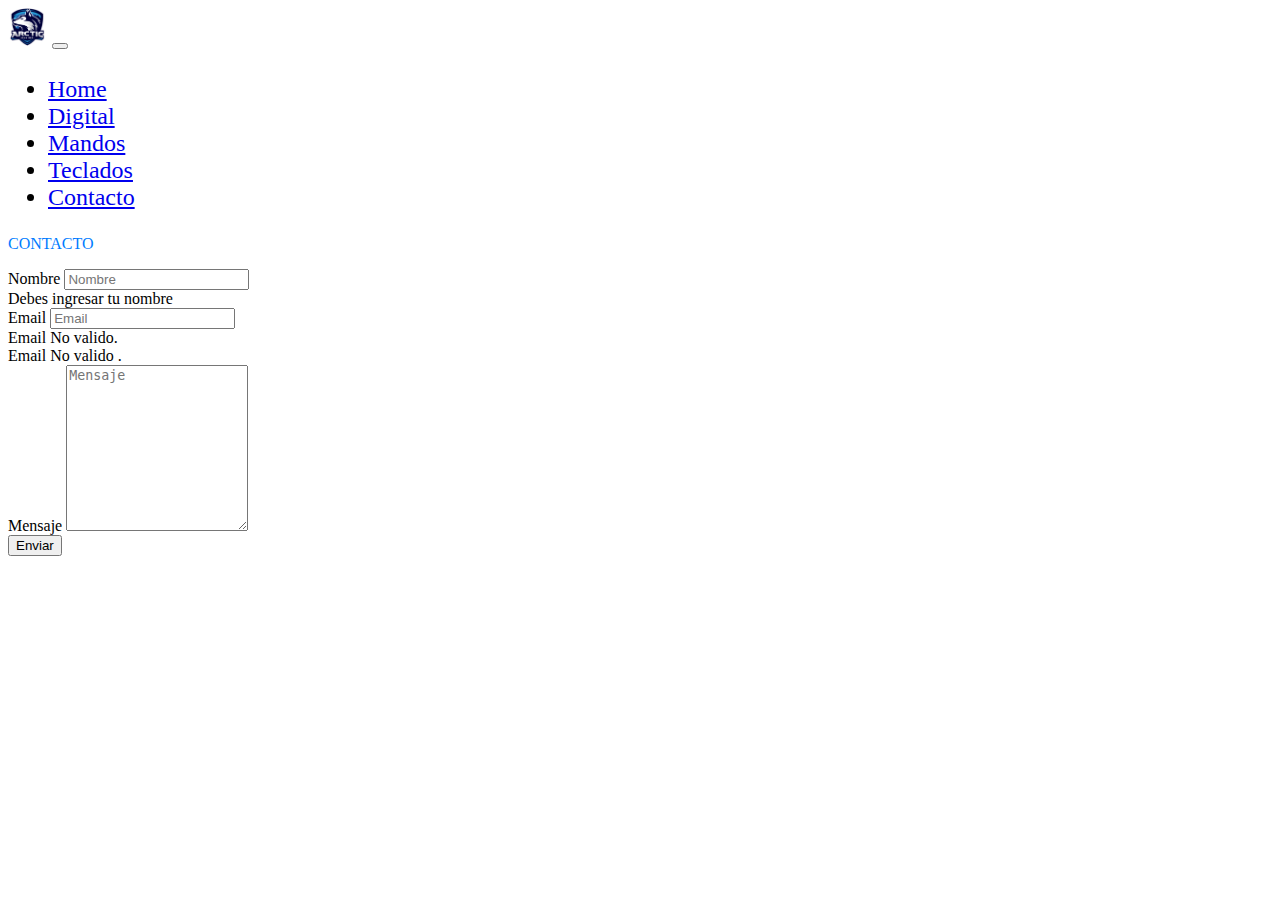
<file: pages/contacto.html>
<!DOCTYPE html>
<html lang="en">
<head>
    <meta charset="UTF-8">
    <meta http-equiv="X-UA-Compatible" content="IE=edge">
    <meta name="viewport" content="width=device-width, initial-scale=1.0">
    <title>Contactanos</title>
    
    <link rel="stylesheet" href="../css/style.css">
    <link rel="stylesheet" href="https://pro.fontawesome.com/releases/v5.10.0/css/all.css" integrity="sha384-AYmEC3Yw5cVb3ZcuHtOA93w35dYTsvhLPVnYs9eStHfGJvOvKxVfELGroGkvsg+p" crossorigin="anonymous"/>
    <link href="https://cdn.jsdelivr.net/npm/bootstrap@5.0.2/dist/css/bootstrap.min.css" rel="stylesheet" integrity="sha384-EVSTQN3/azprG1Anm3QDgpJLIm9Nao0Yz1ztcQTwFspd3yD65VohhpuuCOmLASjC" crossorigin="anonymous">
    <script src="https://cdn.jsdelivr.net/npm/bootstrap@5.0.2/dist/js/bootstrap.bundle.min.js" integrity="sha384-MrcW6ZMFYlzcLA8Nl+NtUVF0sA7MsXsP1UyJoMp4YLEuNSfAP+JcXn/tWtIaxVXM" crossorigin="anonymous"></script>

</head>
<body>
    <nav class="navbar navbar-expand-lg navbar-light bg-light">
        <div class="container-fluid">
            <img src="../img/logo.png" class="navbar-brand">
          <button class="navbar-toggler" type="button" data-bs-toggle="collapse" data-bs-target="#navbarNav" aria-controls="navbarNav" aria-expanded="false" aria-label="Toggle navigation">
            <span class="navbar-toggler-icon"></span>
          </button>
          <div class="collapse navbar-collapse" id="navbarNav">
            <ul class="navbar-nav">
              <li class="nav-item">
                <a class="nav-link " aria-current="page" href="../index.html">Home</a>
              </li>
              <li class="nav-item">
                <a class="nav-link " href="digital.html">Digital</a>
              </li>
              <li class="nav-item">
                <a class="nav-link " href="mandos.html">Mandos</a>
              </li>
              <li class="nav-item">
                <a class="nav-link "  href="accesorios.html" tabindex="-1" aria-disabled="true">Teclados</a>
              </li>
              <li class="nav-item">
                <a class="nav-link active" aria-current="page" href="contacto.html">Contacto</a>
              </li>
            </ul>
          </div>
        </div>
      </nav>

      <p class="h1 text-center">CONTACTO </p>  

  <form id="contactForm">

    
    <div class="mb-3">
      <label class="form-label" for="name">Nombre</label>
      <input class="form-control" id="name" type="text" placeholder="Nombre" data-sb-validations="required" />
      <div class="invalid-feedback" data-sb-feedback="name:required">Debes ingresar tu nombre</div>
    </div>

    
    <div class="mb-3">
      <label class="form-label" for="emailAddress">Email</label>
      <input class="form-control" id="emailAddress" type="email" placeholder="Email" data-sb-validations="required, email" />
      <div class="invalid-feedback" data-sb-feedback="emailAddress:required">Email No valido.</div>
      <div class="invalid-feedback" data-sb-feedback="emailAddress:email">Email No valido .</div>
    </div>

    
    <div class="mb-3">
      <label class="form-label" for="message">Mensaje</label>
      <textarea class="form-control" id="message" type="text" placeholder="Mensaje" style="height: 10rem;" data-sb-validations="required"></textarea>
      <div class="invalid-feedback" data-sb-feedback="message:required"></div>
    </div>


    
    <div class="d-grid">
      <button class="btn btn-primary btn-lg" type="submit">Enviar</button>
    </div>

  </form>

  <footer>
    <div class="redes-container">
        <ul>
            <li><a href="" class="facebook"> <i class="fab fa-facebook-f"></i></a></li>
            <li><a href="" class="instagram"> <i class="fab fa-instagram"></i></a></li>
            <li><a href="" class="twitter"> <i class="fab fa-twitter"></i></a></li>
            <li><a href="" class="lindekin"> <i class="fab fa-linkedin-in"></i></a></li>
        </ul>
    </div>
</footer>

</div>
</body>
</html>
</file>
<file: css/style.css>
p {
  color: #007bff;
}

.navbar-brand {
  width: 3%;
}

footer {
  margin: 0;
  padding: 0;
  list-style: none;
}

.redes-container {
  display: flex;
  height: auto;
  align-items: center;
  justify-content: center;
}

.redes-container ul li {
  display: inline-block;
  margin: 0 5px;
  width: 50px;
  text-align: center;
}

.redes-container a {
  display: block;
}

.container-fluid {
  font-size: 50%;
}

.container-fluid {
  font-size: 100%;
}

.container-fluid {
  font-size: 150%;
}

/*# sourceMappingURL=style.css.map */
</file>
